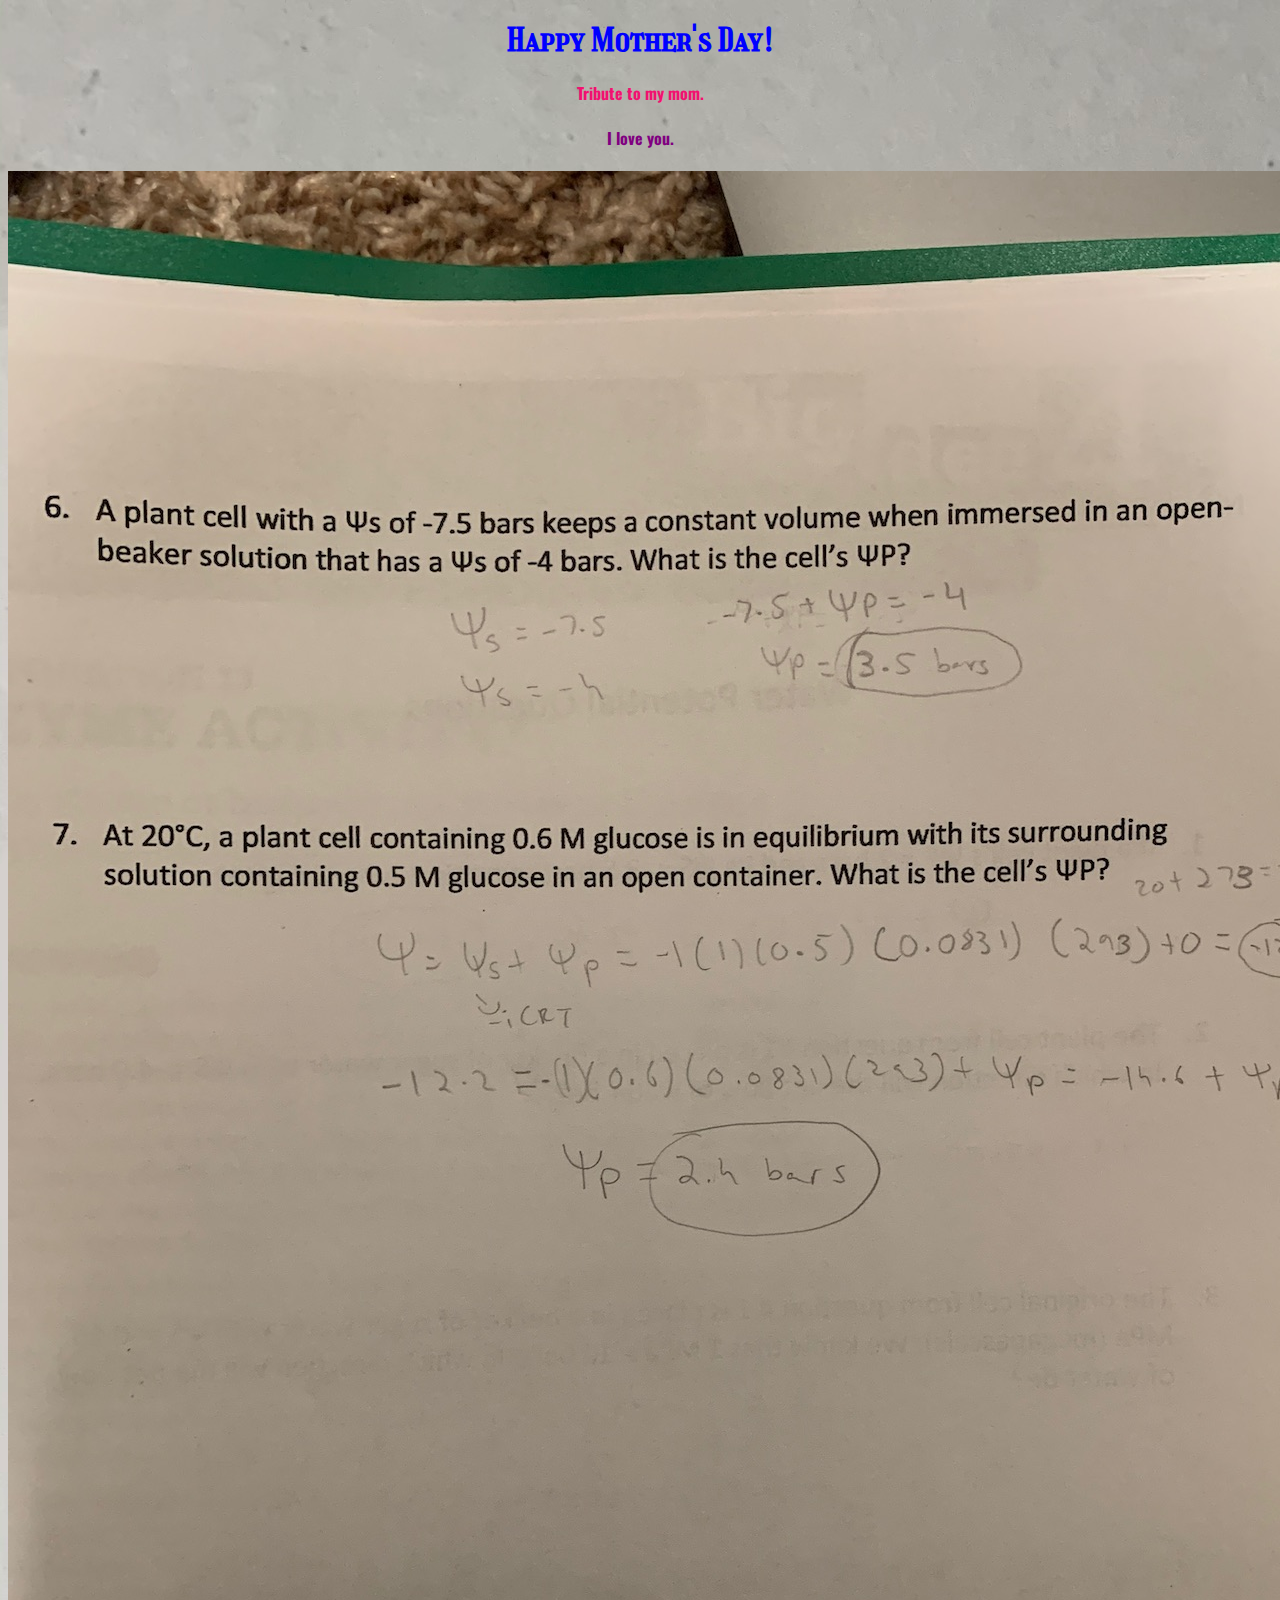
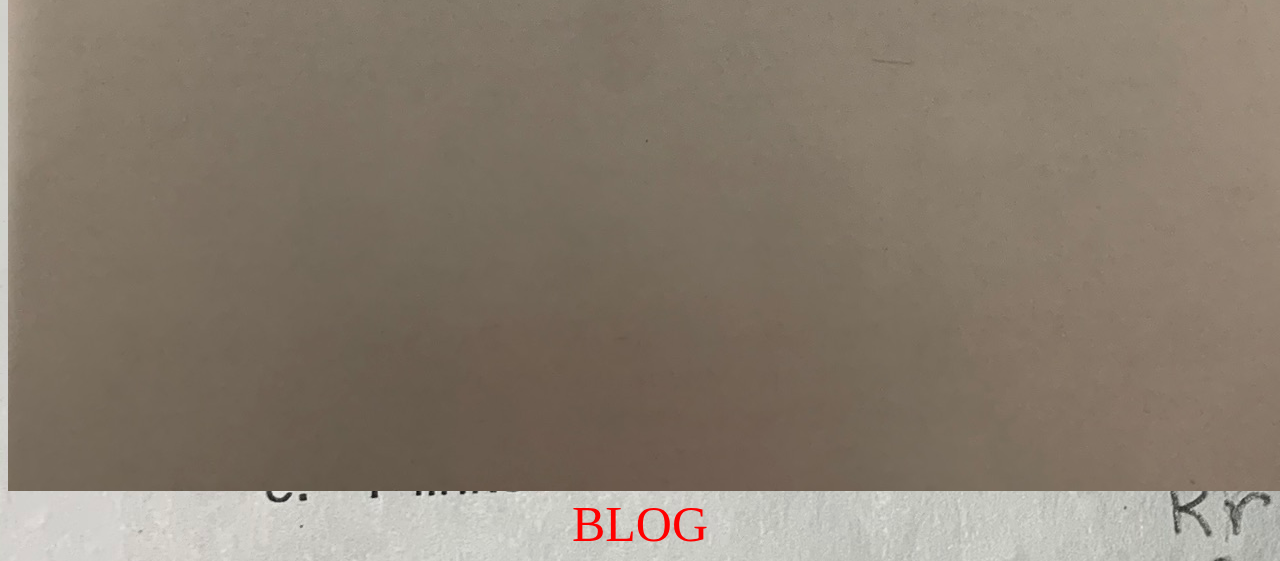
<file: index.html>
<!DOCTYPE html>
<html lang="en" dir="ltr">
  <head>
    <meta charset="utf-8">
    <title>Happy Mother's Day</title>
  </head>
  <link rel="stylesheet" href="blog.html">
  <link rel="stylesheet" href="styles.css">
  <link rel="preconnect" href="https://fonts.gstatic.com">
<link href="https://fonts.googleapis.com/css2?family=Girassol&family=Oswald:wght@200&family=Roboto+Condensed:wght@300&family=Zen+Dots&display=swap" rel="stylesheet">
  <body>
    <center>
    <h1>Happy Mother's Day!</h1>
    <h4 class="Amukta">Tribute to my mom.</h4>
    <h4>I love you.</h4>
    <img src="download.jpg" alt="download.jpg">
    </center>
    <center>
    <a href="blog.html">BLOG</a>
    </center>
  </body>
</html>
</file>
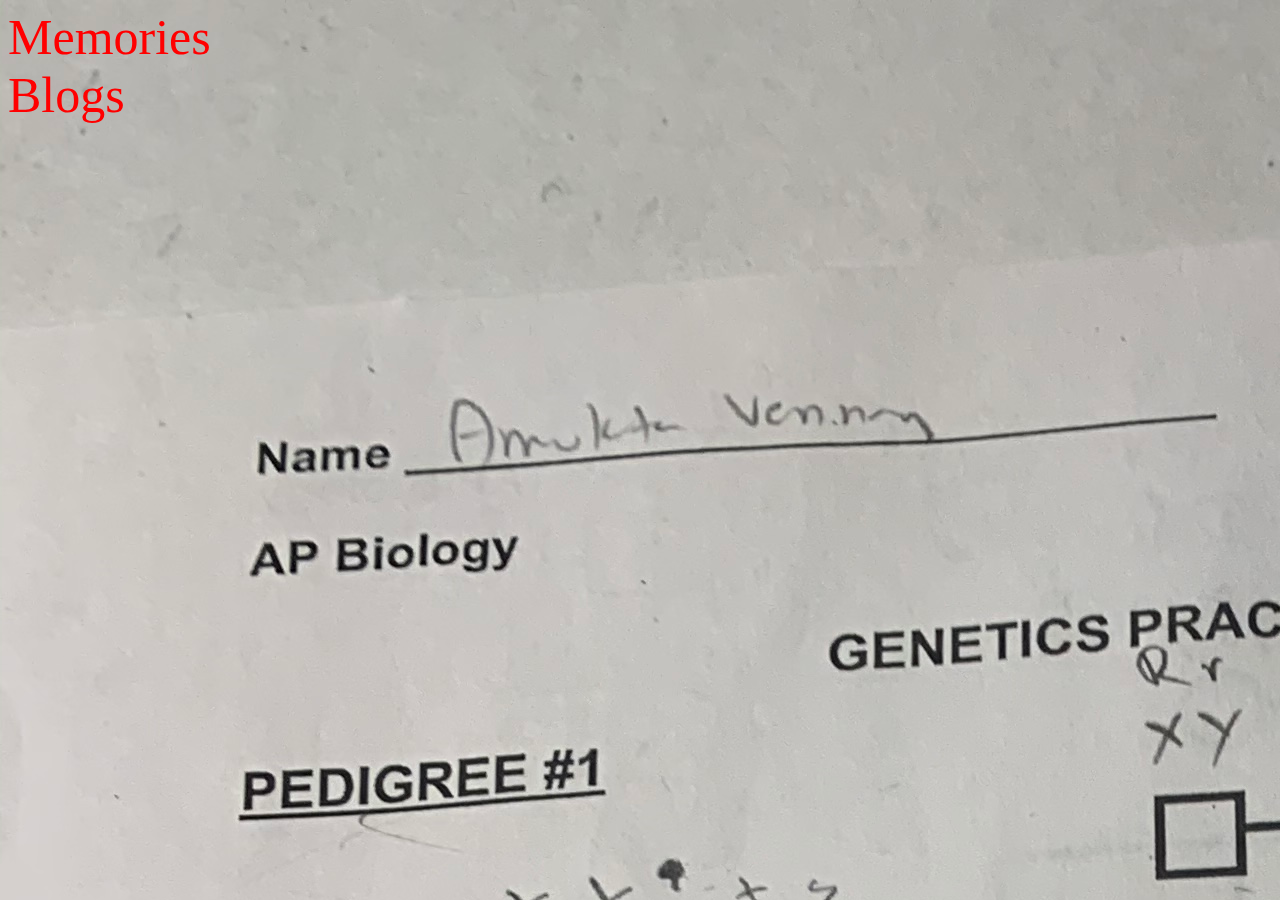
<file: blog.html>
<!DOCTYPE html>
<html lang="en" dir="ltr">
  <head>
    <meta charset="utf-8">
    <title></title>
  </head>
  <link rel="stylesheet" href="styles.css">
  <body>
<a href="Memories.html">Memories</a>
<br>
<a href="blogposts.html">Blogs</a>
  </body>
</html>
</file>
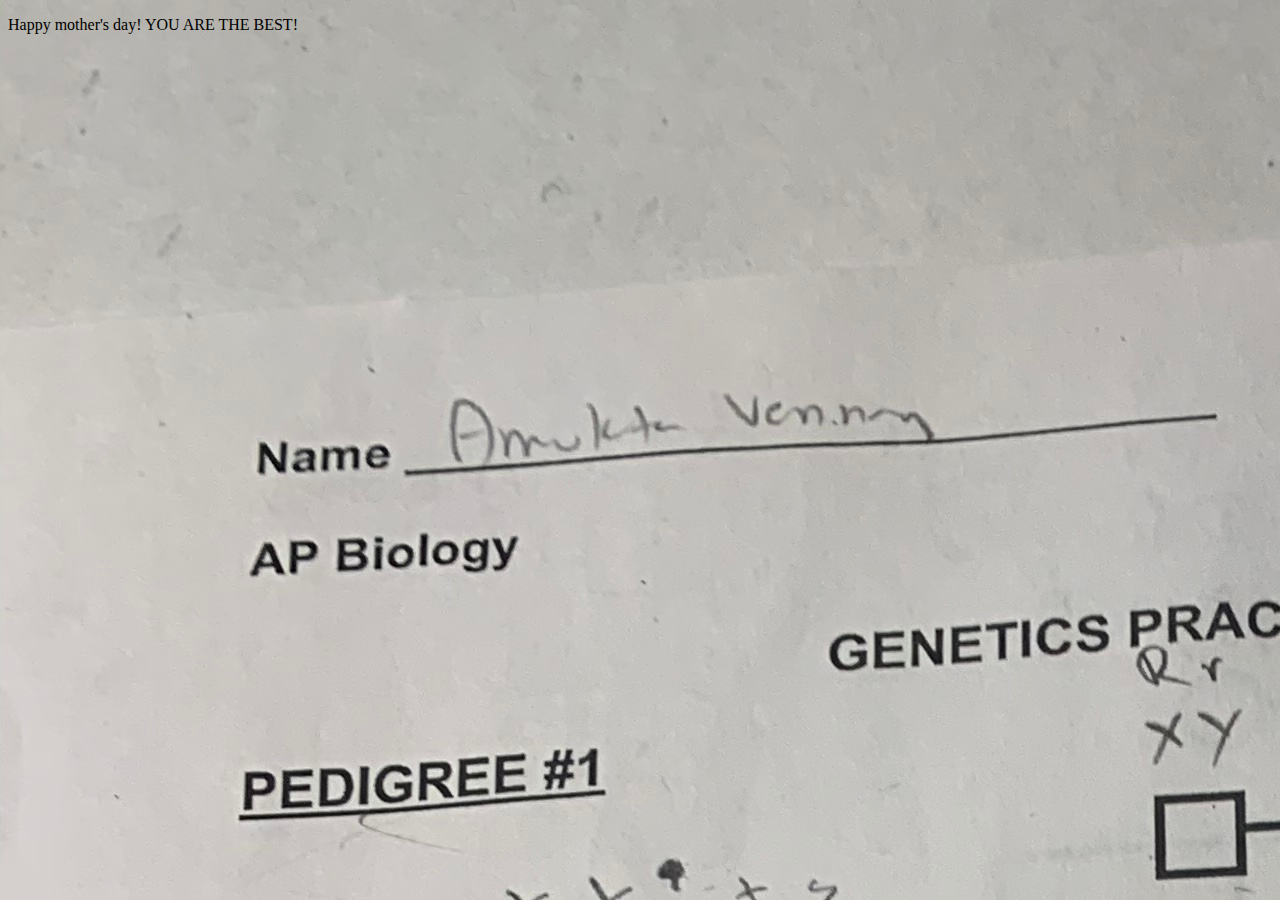
<file: memories.html>
<!DOCTYPE html>
<html lang="en" dir="ltr">
  <head>
    <meta charset="utf-8">
    <title></title>
  </head>
  <link rel="stylesheet" href="styles.css">
  <body>

  </body>
  <p>Happy mother's day! YOU ARE THE BEST!</p>
</html>
</file>
<file: styles.css>
h1{
  color: blue;
  font-family: 'Girassol', cursive;
}

h4{
  color: purple;
  font-family: 'Oswald', sans-serif;
}

.Amukta{
  color: #f21170;
}

body{
  background-image: url("background.jpeg")
}
a{
  text-decoration: none;
  font-size: 50px;
  color: red;
}
</file>
